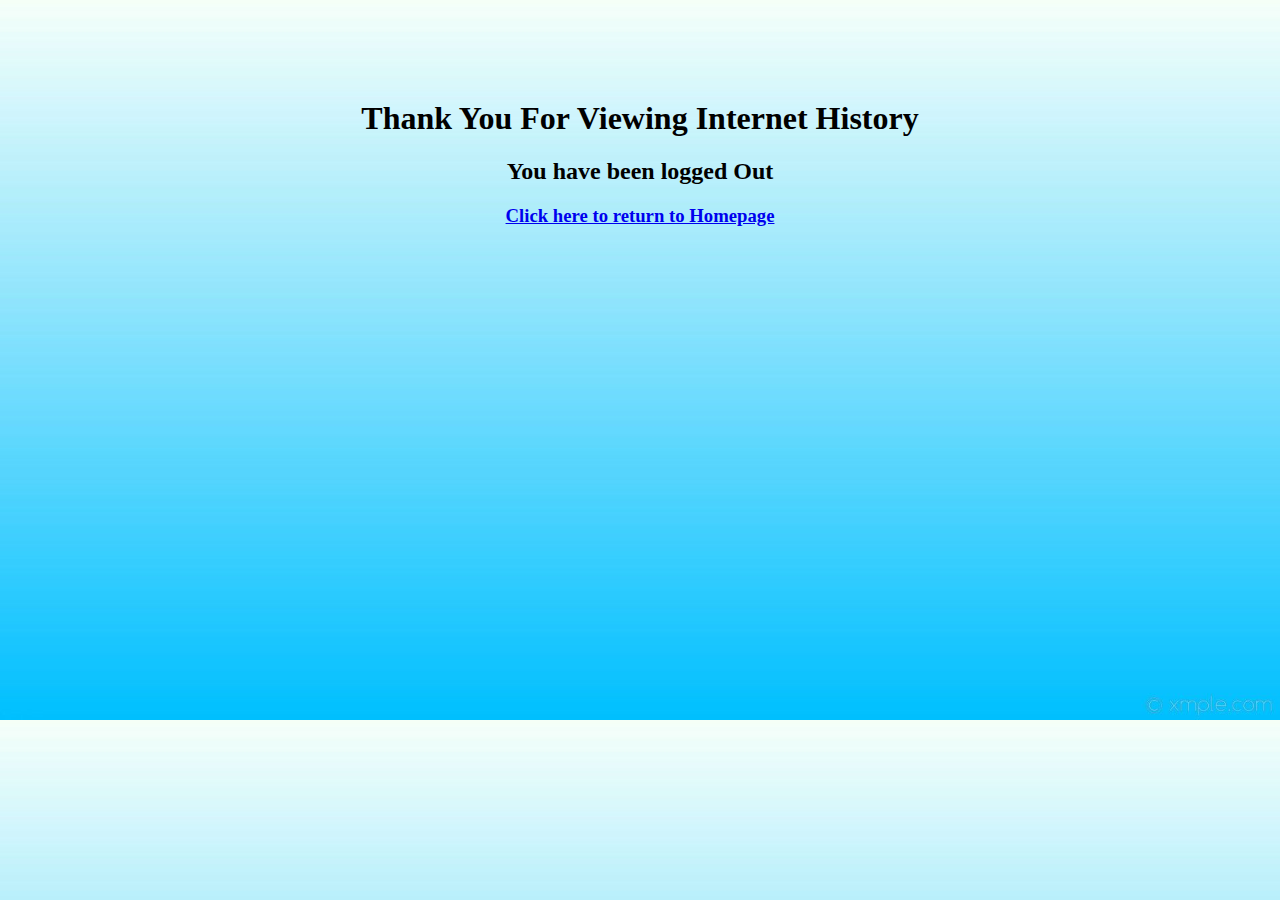
<file: logout.html>
<!DOCTYPE html>
<html lang="en">
<head>
    <meta charset="UTF-8">
    <title>Logged Out!</title>
    <link href="CSS/logout.css" rel="stylesheet">
</head>
<body>
<h1>Thank You For Viewing Internet History</h1>
<h2>You have been logged Out</h2>
<h3><a href="index.html" >Click here to return to Homepage</a></h3>
</body>
</html>
</file>
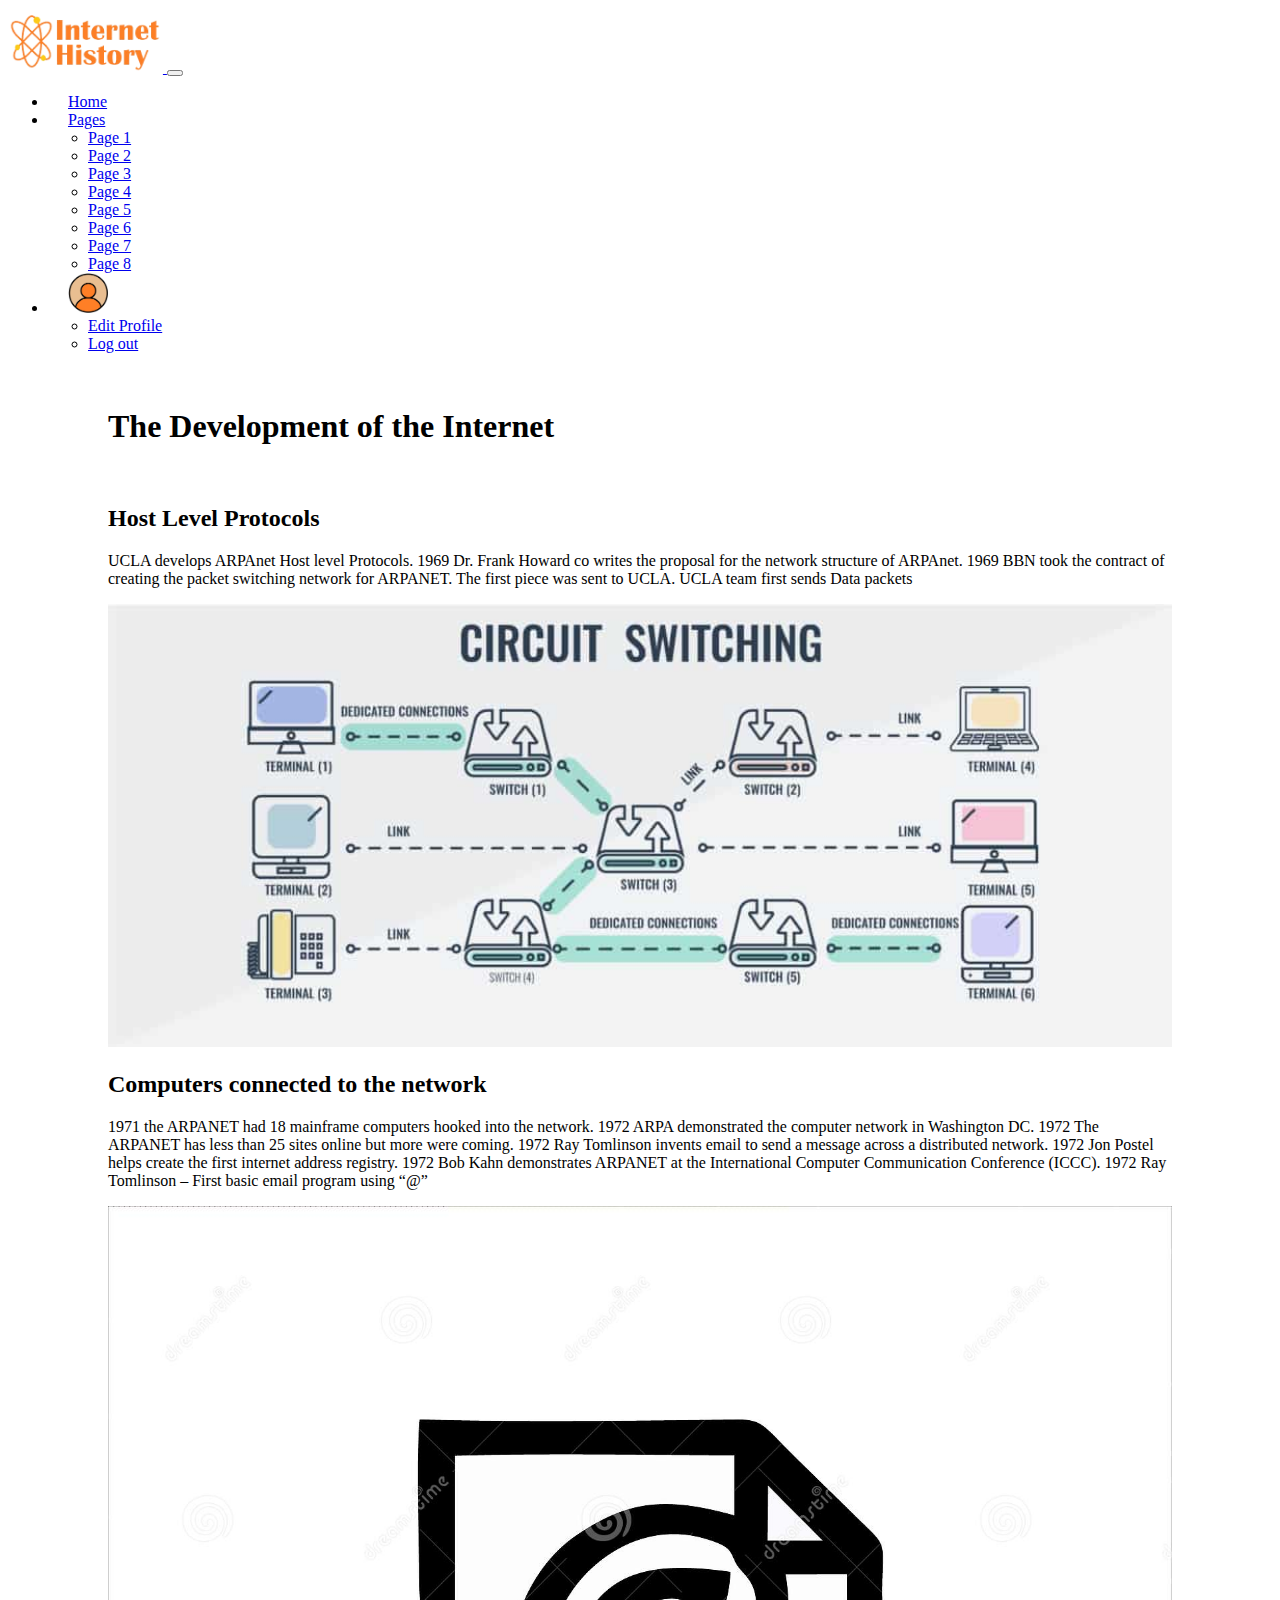
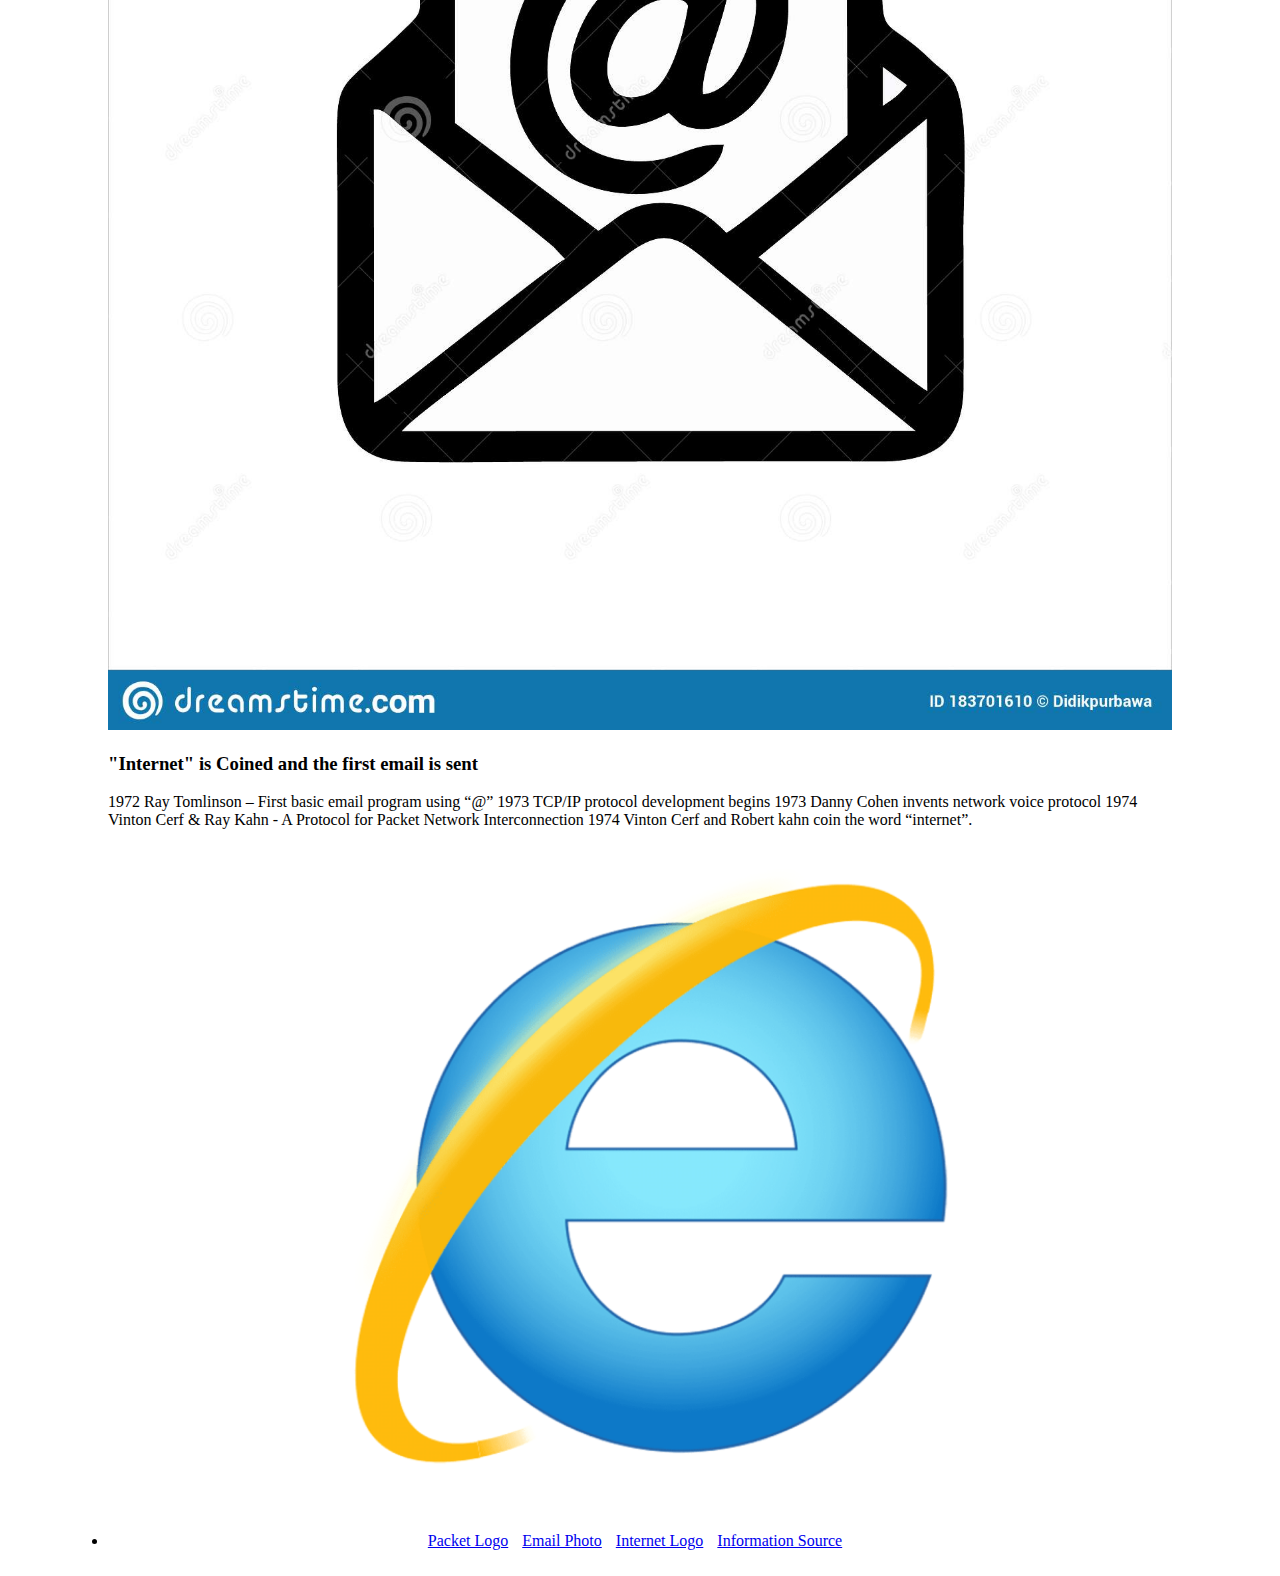
<file: page3.html>
<!DOCTYPE html>
<html lang="en">
<head>
    <meta charset="UTF-8">
    <title>Page 3</title>
    <link href="https://cdn.jsdelivr.net/npm/bootstrap@5.1.3/dist/css/bootstrap.min.css" rel="stylesheet" integrity="sha384-1BmE4kWBq78iYhFldvKuhfTAU6auU8tT94WrHftjDbrCEXSU1oBoqyl2QvZ6jIW3" crossorigin="anonymous">

    <link href="CSS/page3.css" rel="stylesheet">


</head>
<body>
<nav class="navbar navbar-expand-lg navbar-dark bg-dark static-top">
    <div class="container">
        <a class="navbar-brand" href="#">
            <img src="Images/Logo-removebg-preview.png" alt="..." height="65" >
        </a>
        <button class="navbar-toggler" type="button" data-bs-toggle="collapse" data-bs-target="#navbarSupportedContent" aria-controls="navbarSupportedContent" aria-expanded="false" aria-label="Toggle navigation">
            <span class="navbar-toggler-icon"></span>
        </button>
        <div class="collapse navbar-collapse" id="navbarSupportedContent">
            <ul class="navbar-nav ms-auto">
                <li class="nav-item">
                    <a class="nav-link active" aria-current="page" href="index.html" style="padding-left: 20px">Home</a>
                </li>
                <li class="nav-item dropdown">
                    <a class="nav-link dropdown-toggle" href="#" id="navbarDropdown" role="button" data-bs-toggle="dropdown" aria-expanded="false" style="padding-left: 20px">
                        Pages
                    </a>
                    <ul class="dropdown-menu dropdown-menu-end" aria-labelledby="navbarDropdown">
                        <li><a class="dropdown-item" href="page2.html">Page 1</a></li>
                        <li><a class="dropdown-item" href="page3.html">Page 2</a></li>
                        <li><a class="dropdown-item" href="page4.html">Page 3</a></li>
                        <li><a class="dropdown-item" href="page5.html">Page 4</a></li>
                        <li><a class="dropdown-item" href="page6.html">Page 5</a></li>
                        <li><a class="dropdown-item" href="page7.html">Page 6</a></li>
                        <li><a class="dropdown-item" href="page8.html">Page 7</a></li>
                        <li><a class="dropdown-item" href="page9.html">Page 8</a></li>
                    </ul>
                </li>
                <li class="nav-item dropdown">
                    <a class="nav-link dropdown-toggle" href="#" id="navbardown" role="button" data-bs-toggle="dropdown" aria-expanded="false" style="padding-left: 20px">
                        <img src="Images/profileicon.jpg"  width="40" height="40" class="rounded-circle">
                    </a>
                    <ul class="dropdown-menu dropdown-menu-end" aria-labelledby="navbardown">
                        <li><a class="dropdown-item" href="profile.html">Edit Profile</a></li>
                        <li><a class="dropdown-item" href="logout.html">Log out</a></li>

                    </ul>
                </li>
            </ul>
        </div>
    </div>
</nav>
<br>
<H1>The Development of the Internet</H1>
<br>
<div class="row">
    <div class="col-sm-8">
        <h2>Host Level Protocols</h2>
        <p>UCLA develops ARPAnet Host level Protocols.
             1969 Dr. Frank Howard co writes the proposal for the network structure of ARPAnet.
             1969  BBN took the contract of creating the packet switching network for ARPANET. The first piece was sent to UCLA.
             UCLA team first sends Data packets

        </p>
    </div>

    <div class="col-sm-4">
        <img src="Images/packetswitching.jpeg" alt="..">
    </div>
</div>

<div class="row">
    <div class="col-sm-8">
        <h2>Computers connected to the network</h2>
        <p>
            1971 the ARPANET had 18 mainframe computers hooked into the network.
            1972 ARPA demonstrated the computer network in Washington DC.
            1972 The ARPANET has less than 25 sites online but more were coming.
            1972 Ray Tomlinson invents email to send a message across a distributed network.
            1972 Jon Postel helps create the first internet address registry.
            1972 Bob Kahn demonstrates ARPANET at the International Computer Communication Conference (ICCC).
            1972 Ray Tomlinson – First basic email program using “@”

        </p>

    </div>

    <div class="col-sm-4">
        <img src="Images/emaillogo.jpeg" alt="email logo">
<!--        <span style="font-weight: bold">J.C.R. Licklider</span>-->
    </div>
</div>

<div class="row">
    <div class="col-sm-8">
        <h3>"Internet" is Coined and the first email is sent</h3>
        <p>
            1972 Ray Tomlinson – First basic email program using “@”
            1973 TCP/IP protocol development begins
            1973 Danny Cohen invents network voice protocol
            1974 Vinton Cerf & Ray Kahn - A Protocol for Packet Network Interconnection
            1974 Vinton Cerf and Robert kahn coin the word “internet”.

        </P>
    </div>

    <div class="col-sm-4">
        <img src="Images/Internet%20logo.png" alt="Internet Logo">
    </div>
</div>
<br>
<div class="row">
    <div class="col-sm-12">
        <li>
            <a href="https://www.comparitech.com/net-admin/circuit-switching-vs-packet-switching/">Packet Logo</a>
            <a href="https://www.dreamstime.com/email-icon-isolated-white-background-email-icon-trendy-design-style-email-icon-isolated-white-background-email-icon-image183701610">Email Photo</a>
            <a href="https://1000logos.net/internet-explorer-logo/">Internet Logo</a>
            <a href="https://www.internethalloffame.org/internet-history/timeline">Information Source</a>
        </li>
    </div>
</div>
<br>
<script src="https://cdn.jsdelivr.net/npm/bootstrap@5.1.3/dist/js/bootstrap.bundle.min.js" integrity="sha384-ka7Sk0Gln4gmtz2MlQnikT1wXgYsOg+OMhuP+IlRH9sENBO0LRn5q+8nbTov4+1p" crossorigin="anonymous"></script>

</body>
</html>
</file>
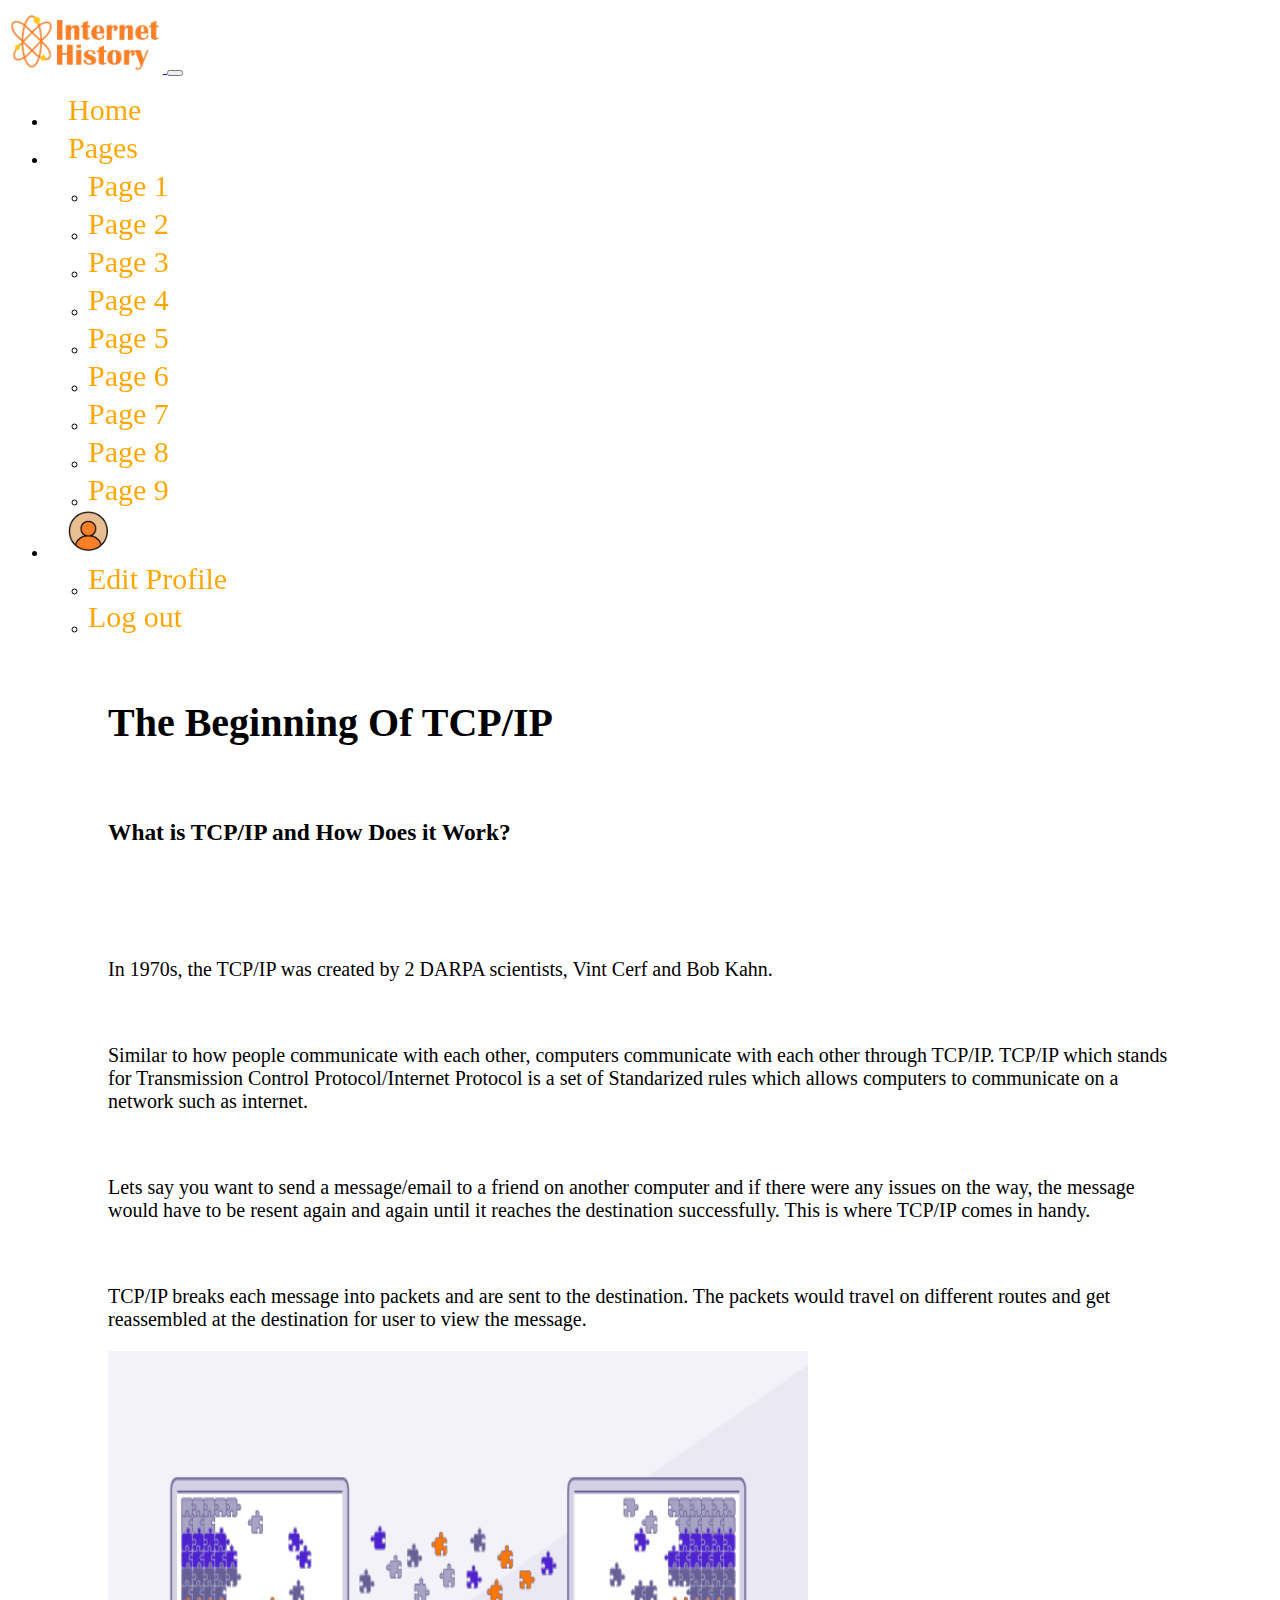
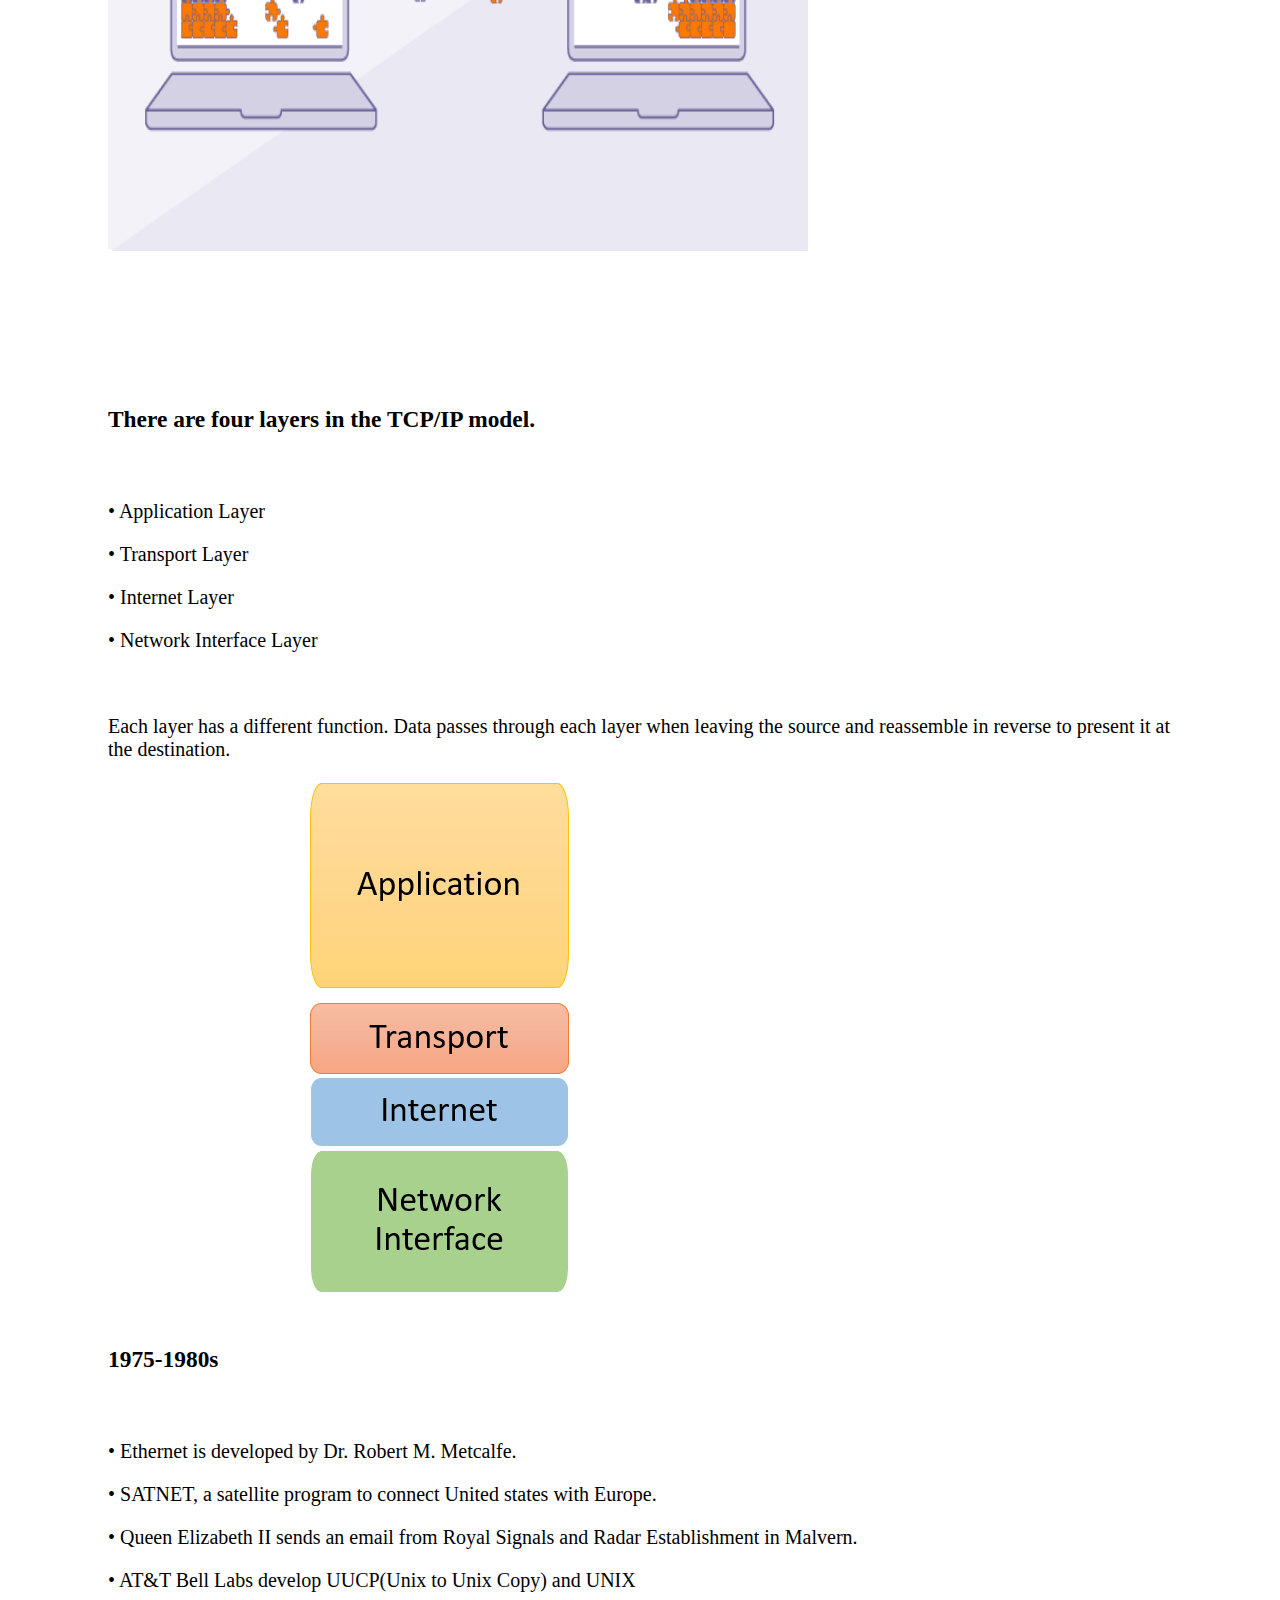
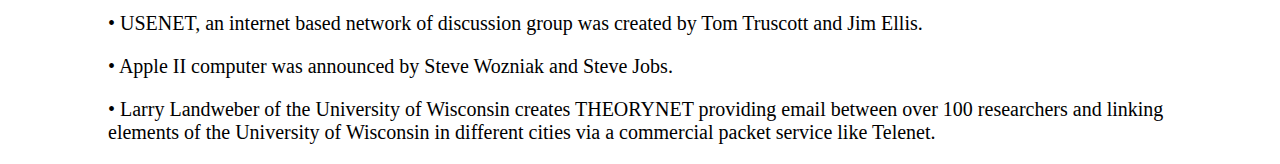
<file: page4.html>
<!doctype html>
<html lang="en" xmlns="http://www.w3.org/1999/html">
<head>
    <!-- Required meta tags -->
    <meta charset="utf-8">
    <title>Page 4</title>
    <link href="CSS/page4.css" rel="stylesheet">
    <meta content="width=device-width, initial-scale=1" name="viewport">
    <!-- Bootstrap CSS -->
    <link crossorigin="anonymous" href="https://cdn.jsdelivr.net/npm/bootstrap@5.1.3/dist/css/bootstrap.min.css"
          integrity="sha384-1BmE4kWBq78iYhFldvKuhfTAU6auU8tT94WrHftjDbrCEXSU1oBoqyl2QvZ6jIW3" rel="stylesheet">

    <style>
        .nav-item a {
            position: relative;
            display: inline-block;
            font-size: 30px;
            font-weight: 500;
            color: royalblue;
            overflow: hidden;
            background: linear-gradient(to right, orangered 50%, orange 50%);
            background-clip: text;
            -webkit-background-clip: text;
            -webkit-text-fill-color: transparent;
            background-size: 200% 100%;
            background-position: 100%;
            transition: background-position 275ms ease;
        }

        a:hover {
            background-position: 0 100%;
        }

        .gridcontainer {

            display: grid;
            display: inline-block;
            /*grid-template-columns: 66% 33% ;*/
            grid-auto-rows: 100px;
            /*text-align: center;*/
            padding-left: 100px;
            padding-right: 100px;
            font-family: Verdana;
            font-size: 20px;
            color: black;
            position: absolute;

        }
        .col-sm-8 {
            /*background-color: #B1D5E8;*/

        }
        .col-sm-4 {
            max-width: 100%;

        }
        .col-sm-7{
            margin-top: 100px;
        }
    </style>
</head>
<body>

<nav class="navbar navbar-expand-lg navbar-dark bg-dark static-top">
    <div class="container">
        <a class="navbar-brand" href="#">
            <img alt="..." height="65" src="Images/Logo-removebg-preview.png">
        </a>
        <button aria-controls="navbarSupportedContent" aria-expanded="false" aria-label="Toggle navigation"
                class="navbar-toggler" data-bs-target="#navbarSupportedContent" data-bs-toggle="collapse" type="button">
            <span class="navbar-toggler-icon"></span>
        </button>
        <div class="collapse navbar-collapse" id="navbarSupportedContent">
            <ul class="navbar-nav ms-auto">
                <li class="nav-item">
                    <a aria-current="page" class="nav-link active" href="#" style="padding-left: 20px">Home</a>
                </li>
                <!--                <li class="nav-item">-->
                <!--                    <a class="nav-link" href="#">Link</a>-->
                <!--                </li>-->
                <li class="nav-item dropdown">
                    <a aria-expanded="false" class="nav-link dropdown-toggle" data-bs-toggle="dropdown" href="#"
                       id="navbarDropdown" role="button" style="padding-left: 20px">
                        Pages
                    </a>
                    <ul aria-labelledby="navbarDropdown" class="dropdown-menu dropdown-menu-end">
                        <li><a class="dropdown-item" href="#">Page 1</a></li>
                        <li><a class="dropdown-item" href="#">Page 2</a></li>
                        <li><a class="dropdown-item" href="#">Page 3</a></li>
                        <li><a class="dropdown-item" href="#">Page 4</a></li>
                        <li><a class="dropdown-item" href="#">Page 5</a></li>
                        <li><a class="dropdown-item" href="#">Page 6</a></li>
                        <li><a class="dropdown-item" href="#">Page 7</a></li>
                        <li><a class="dropdown-item" href="#">Page 8</a></li>
                        <li><a class="dropdown-item" href="#">Page 9</a></li>
                        <!--                        <li><a class="dropdown-item" href="#">Another action</a></li>-->
                        <!--                        <li>-->
                        <!--                            <hr class="dropdown-divider">-->
                        <!--                        </li>-->
                        <!--                        <li><a class="dropdown-item" href="#">Something else here</a></li>-->
                    </ul>
                </li>
                <li class="nav-item dropdown">
                    <a aria-expanded="false" class="nav-link dropdown-toggle" data-bs-toggle="dropdown" href="#"
                       id="navbarDropdown" role="button" style="padding-left: 20px">
                        <img class="rounded-circle" height="40" src="Images/profileicon.jpg" width="40">
                    </a>
                    <ul aria-labelledby="navbarDropdown" class="dropdown-menu dropdown-menu-end">
                        <li><a class="dropdown-item" href="profile.html">Edit Profile</a></li>
                        <li><a class="dropdown-item" href="logout.html">Log out</a></li>

                        <!--                        <li><a class="dropdown-item" href="#">Another action</a></li>-->
                        <!--                        <li>-->
                        <!--                            <hr class="dropdown-divider">-->
                        <!--                        </li>-->
                        <!--                        <li><a class="dropdown-item" href="#">Something else here</a></li>-->


                    </ul>
                </li>
            </ul>
        </div>
    </div>
</nav>
<br>

<div class="wrapper">
    <div class="gridcontainer">
        <h1 style="font-weight: bold">The Beginning Of TCP/IP</h1><br>
        <div class="row">
            <h3>What is TCP/IP and How Does it Work?</h3><br><br><br>
            <div class="col-sm-7"style="margin-top: 0px;">
                <p>
                    In 1970s, the TCP/IP was created by 2 DARPA scientists, Vint Cerf and Bob Kahn.
                </p><br>
                <p>
                Similar to how people communicate with each other, computers communicate with each other through TCP/IP. TCP/IP which stands for Transmission Control Protocol/Internet Protocol is a set of Standarized rules which allows computers to communicate on a network such as internet.
                </p><br>
                <p>
                Lets say you want to send a message/email to a friend on another computer and if there were any issues on the way, the message would have to be resent again and again until it reaches the destination successfully.
                This is where TCP/IP comes in handy.
                </p><br>
                <p>
                    TCP/IP breaks each message into packets and are sent to the destination. The packets would travel on different routes and
                    get reassembled at the destination for user to view the message.
                </p>

            </div>
            <div class="col-sm-5">
                <img src="Images/What_is_TCP-IP.png" style="width: 700px; height: 500px;margin-bottom: 50px;">
            </div>
            <div class="col-sm-7">

                   <h3> There are four layers in the TCP/IP model.</h3><br>

                <p>• Application Layer</p>
                <p>• Transport Layer</p>
                <p>• Internet Layer</p>
                <p>• Network Interface Layer</p><br>
                <p>
                    Each layer has a different function. Data passes through each layer when leaving the source and reassemble in reverse to present it at the destination.
                </p>


            </div>
            <div class="col-sm-5">
                <img src="Images/TCPIPModel.png"style="padding-left: 200px"> <br><br>
            </div>
            <div class="col-sm-8">
                <h3> 1975-1980s</h3><br>
                <p>• Ethernet is developed by Dr. Robert M. Metcalfe.</p>
                <p>• SATNET, a satellite program to connect United states with Europe. </p>
                <p>• Queen Elizabeth II sends an email from Royal Signals and Radar Establishment in Malvern.</p>
                <p>• AT&T Bell Labs develop UUCP(Unix to Unix Copy) and UNIX</p>
                <p>• USENET, an internet based network of discussion group was created by Tom Truscott and Jim Ellis.</p>
                <p>• Apple II computer was announced by Steve Wozniak and Steve Jobs. </p>
                <p>• Larry Landweber of the University of Wisconsin creates THEORYNET providing email between over 100 researchers and linking elements of the University of Wisconsin in different cities via a commercial packet service like Telenet.</p>
            </div>
<!--            <div class="col-sm-4" style="float: right">-->
<!--&lt;!&ndash;                <img src="Images/Logo-removebg-preview.png" style="width: 100%">&ndash;&gt;-->
<!--            </div>-->
<!--            <div class="col-sm-8">-->


<!--            </div>-->
<!--            <div class="col-sm-4" style="float: right">-->
<!--&lt;!&ndash;                <img src="Images/Logo-removebg-preview.png" style="width: 100%">&ndash;&gt;-->
<!--            </div>-->
<!--            <div class="col-sm-8">-->
<!--                <p>-->
<!--                    - 1984: The first email arrives in Germany from the US.-->
<!--                </p>-->

<!--            </div>-->
<!--            <div class="col-sm-4" style="float: right">-->
<!--&lt;!&ndash;                <img src="Images/Logo-removebg-preview.png" style="width: 100%">&ndash;&gt;-->
<!--            </div>-->
        </div>
    </div>
</div>


<!-- Optional JavaScript; choose one of the two! -->

<!-- Option 1: Bootstrap Bundle with Popper -->
<script crossorigin="anonymous" integrity="sha384-ka7Sk0Gln4gmtz2MlQnikT1wXgYsOg+OMhuP+IlRH9sENBO0LRn5q+8nbTov4+1p"
        src="https://cdn.jsdelivr.net/npm/bootstrap@5.1.3/dist/js/bootstrap.bundle.min.js"></script>

<!-- Option 2: Separate Popper and Bootstrap JS -->
<!--
<script src="https://cdn.jsdelivr.net/npm/@popperjs/core@2.10.2/dist/umd/popper.min.js" integrity="sha384-7+zCNj/IqJ95wo16oMtfsKbZ9ccEh31eOz1HGyDuCQ6wgnyJNSYdrPa03rtR1zdB" crossorigin="anonymous"></script>
<script src="https://cdn.jsdelivr.net/npm/bootstrap@5.1.3/dist/js/bootstrap.min.js" integrity="sha384-QJHtvGhmr9XOIpI6YVutG+2QOK9T+ZnN4kzFN1RtK3zEFEIsxhlmWl5/YESvpZ13" crossorigin="anonymous"></script>
-->
</body>
</html>
</file>
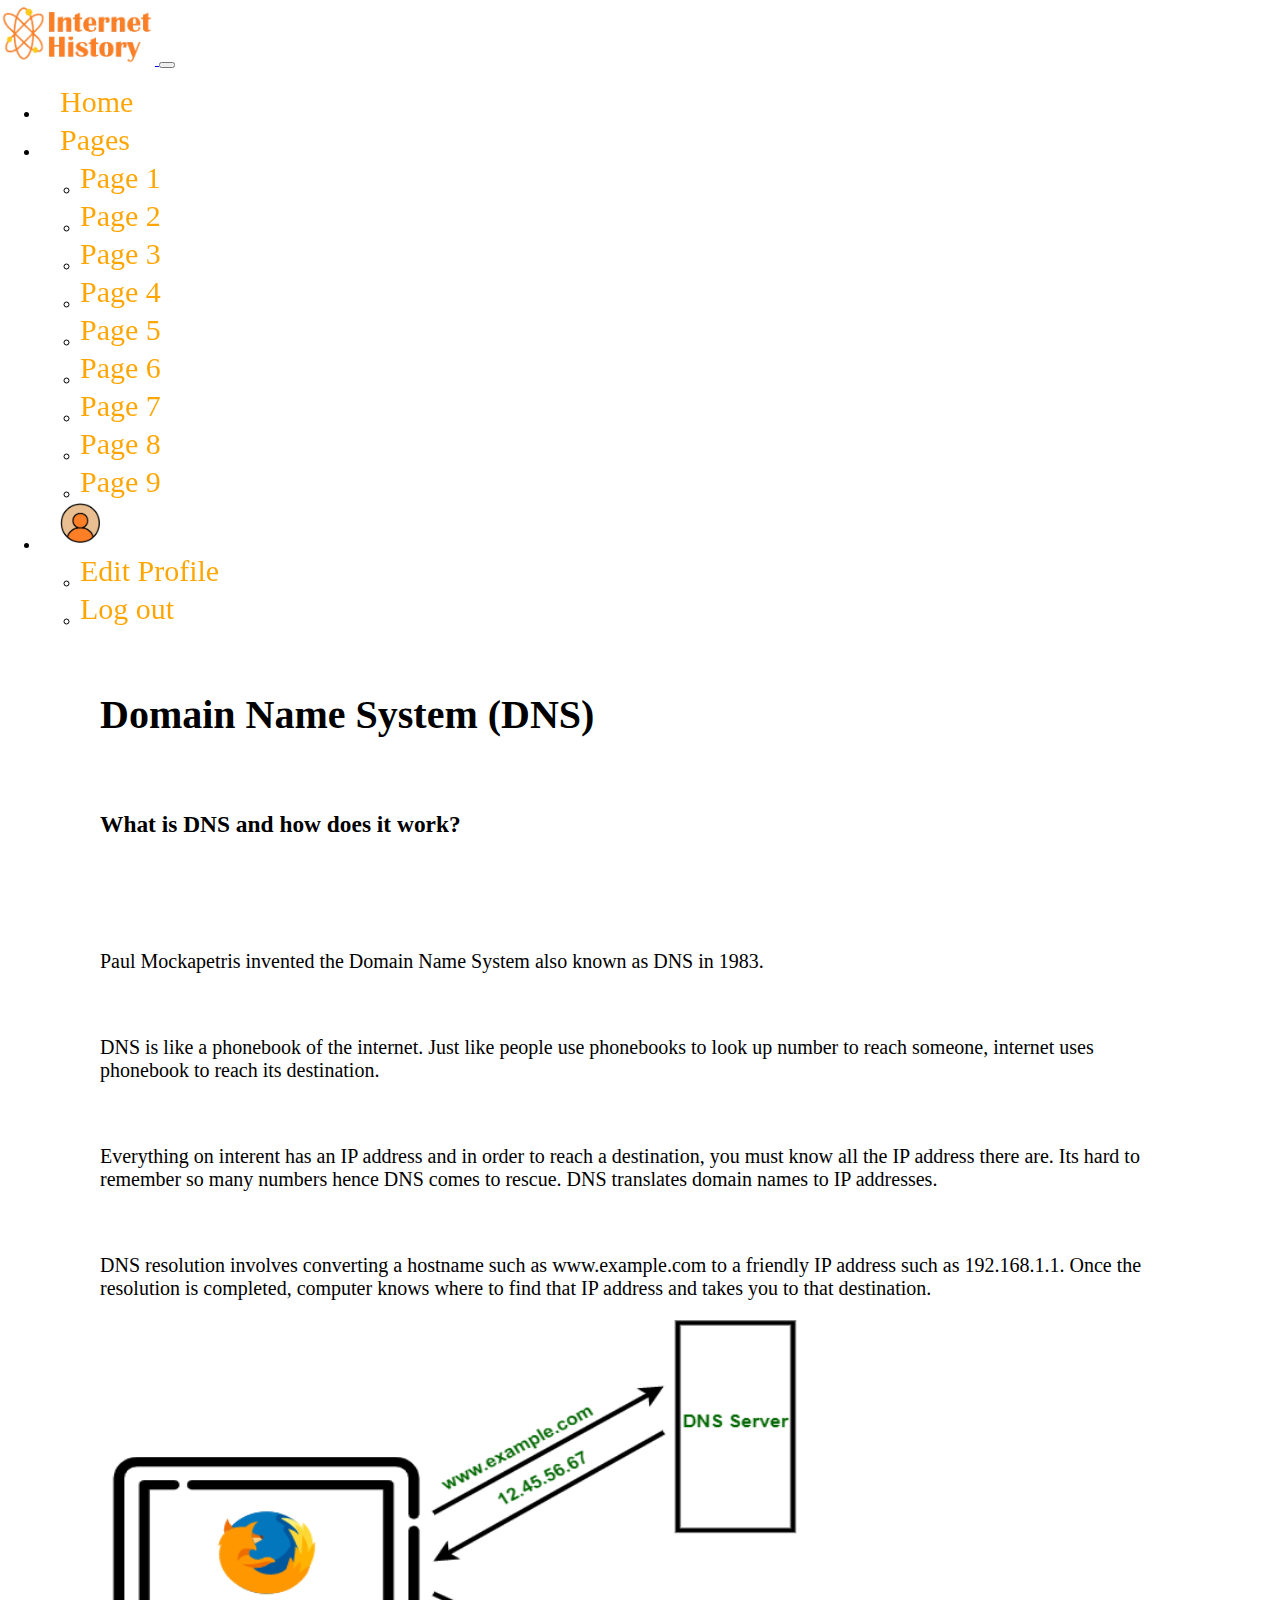
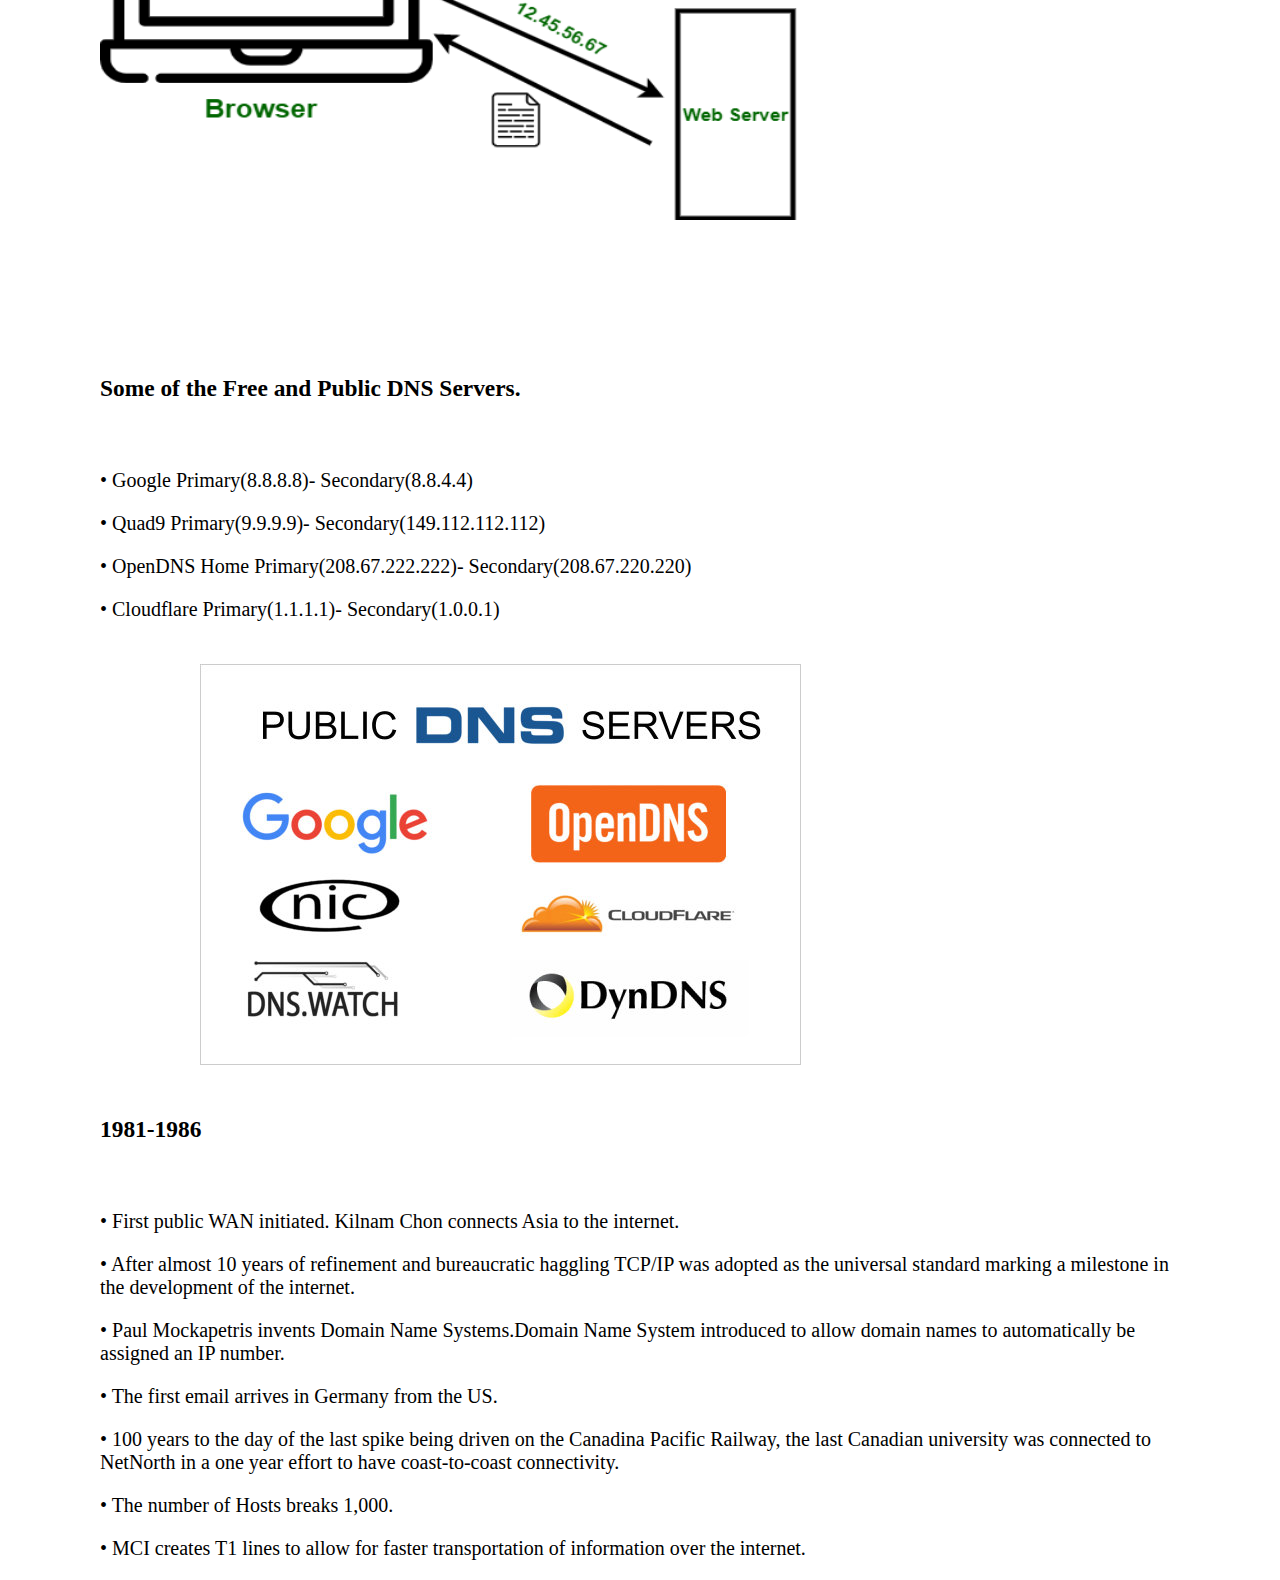
<file: page5.html>
<!doctype html>
<html lang="en">
<head>
    <!-- Required meta tags -->
    <meta charset="utf-8">
    <title>Page 5</title>
    <link href="CSS/page5.css" rel="stylesheet">
    <meta name="viewport" content="width=device-width, initial-scale=1">

    <!-- Bootstrap CSS -->
    <link href="https://cdn.jsdelivr.net/npm/bootstrap@5.1.3/dist/css/bootstrap.min.css" rel="stylesheet" integrity="sha384-1BmE4kWBq78iYhFldvKuhfTAU6auU8tT94WrHftjDbrCEXSU1oBoqyl2QvZ6jIW3" crossorigin="anonymous">

    <style>
        .nav-item a {
            position: relative;
            display: inline-block;
            font-size: 30px;
            font-weight: 500;
            color: royalblue;
            overflow: hidden;
            background: linear-gradient(to right, orangered 50%, orange 50%);
            background-clip: text;
            -webkit-background-clip: text;
            -webkit-text-fill-color: transparent;
            background-size: 200% 100%;
            background-position: 100%;
            transition: background-position 275ms ease;
        }

        a:hover {
            background-position: 0 100%;
        }

        .gridcontainer {

            display: grid;
            display: inline-block;
            /*grid-template-columns: 66% 33% ;*/
            grid-auto-rows: 100px;
            /*text-align: center;*/
            padding-left: 100px;
            padding-right: 100px;
            font-family: Verdana;
            font-size: 20px;
            color: black;
            position: absolute;

        }
        .col-sm-8 {
            /*background-color: #B1D5E8;*/

        }
        .col-sm-4 {
            max-width: 100%;

        }
        .col-sm-7{
            margin-top: 100px;
        }
    </style>
</head>
<body>

<nav class="navbar navbar-expand-lg navbar-dark bg-dark static-top">
    <div class="container">
        <a class="navbar-brand" href="#">
            <img src="Images/Logo-removebg-preview.png" alt="..." height="65" >
        </a>
        <button class="navbar-toggler" type="button" data-bs-toggle="collapse" data-bs-target="#navbarSupportedContent" aria-controls="navbarSupportedContent" aria-expanded="false" aria-label="Toggle navigation">
            <span class="navbar-toggler-icon"></span>
        </button>
        <div class="collapse navbar-collapse" id="navbarSupportedContent">
            <ul class="navbar-nav ms-auto">
                <li class="nav-item">
                    <a class="nav-link active" aria-current="page" href="#" style="padding-left: 20px">Home</a>
                </li>
                <!--                <li class="nav-item">-->
                <!--                    <a class="nav-link" href="#">Link</a>-->
                <!--                </li>-->
                <li class="nav-item dropdown">
                    <a class="nav-link dropdown-toggle" href="#" id="navbarDropdown" role="button" data-bs-toggle="dropdown" aria-expanded="false" style="padding-left: 20px">
                        Pages
                    </a>
                    <ul class="dropdown-menu dropdown-menu-end" aria-labelledby="navbarDropdown">
                        <li><a class="dropdown-item" href="#">Page 1</a></li>
                        <li><a class="dropdown-item" href="#">Page 2</a></li>
                        <li><a class="dropdown-item" href="#">Page 3</a></li>
                        <li><a class="dropdown-item" href="#">Page 4</a></li>
                        <li><a class="dropdown-item" href="#">Page 5</a></li>
                        <li><a class="dropdown-item" href="#">Page 6</a></li>
                        <li><a class="dropdown-item" href="#">Page 7</a></li>
                        <li><a class="dropdown-item" href="#">Page 8</a></li>
                        <li><a class="dropdown-item" href="#">Page 9</a></li>
                        <!--                        <li><a class="dropdown-item" href="#">Another action</a></li>-->
                        <!--                        <li>-->
                        <!--                            <hr class="dropdown-divider">-->
                        <!--                        </li>-->
                        <!--                        <li><a class="dropdown-item" href="#">Something else here</a></li>-->


                    </ul>
                </li>
                <li class="nav-item dropdown">
                    <a class="nav-link dropdown-toggle" href="#" id="navbarDropdown" role="button" data-bs-toggle="dropdown" aria-expanded="false" style="padding-left: 20px">
                        <img src="Images/profileicon.jpg" width="40" height="40" class="rounded-circle">
                    </a>
                    <ul class="dropdown-menu dropdown-menu-end" aria-labelledby="navbarDropdown">
                        <li><a class="dropdown-item" href="profile.html">Edit Profile</a></li>
                        <li><a class="dropdown-item" href="logout.html">Log out</a></li>

                        <!--                        <li><a class="dropdown-item" href="#">Another action</a></li>-->
                        <!--                        <li>-->
                        <!--                            <hr class="dropdown-divider">-->
                        <!--                        </li>-->
                        <!--                        <li><a class="dropdown-item" href="#">Something else here</a></li>-->


                    </ul>
                </li>
            </ul>
        </div>
    </div>
</nav>
<br>
<div class="wrapper">
    <div class="gridcontainer">
        <h1 style="font-weight: bold">Domain Name System (DNS)</h1><br>
        <div class="row">
            <h3>What is DNS and how does it work?</h3><br><br><br>
            <div class="col-sm-7"style="margin-top: 0px;">
                <p>
                    Paul Mockapetris invented the Domain Name System also known as DNS in 1983.
                </p><br>
                <p>
                    DNS is like a phonebook of the internet. Just like people use phonebooks to look up number to reach someone, internet uses phonebook to reach its destination.
                </p><br>
                <p>
                    Everything on interent has an IP address and in order to reach a destination, you must know all the IP address there are. Its hard to remember so many numbers hence DNS comes to rescue. DNS translates domain names to IP addresses.
                </p><br>
                <p>
                    DNS resolution involves converting a hostname such as www.example.com to a friendly IP address such as 192.168.1.1. Once the resolution is completed, computer knows where to find that IP address and takes you to that destination.
                </p>

            </div>
            <div class="col-sm-5">
                <img src="Images/DNS.png" style="width: 700px; height: 500px;margin-bottom: 50px;">
            </div>
            <div class="col-sm-7">

                <h3> Some of the Free and Public DNS Servers.</h3><br>

                <p>• Google       Primary(8.8.8.8)- Secondary(8.8.4.4)</p>
                <p>• Quad9        Primary(9.9.9.9)- Secondary(149.112.112.112)</p>
                <p>• OpenDNS Home Primary(208.67.222.222)- Secondary(208.67.220.220)</p>
                <p>• Cloudflare   Primary(1.1.1.1)- Secondary(1.0.0.1)</p><br>

            </div>
            <div class="col-sm-5">
                <img src="Images/public-dns-servers.jpg"style="padding-left: 100px"> <br><br>
            </div>
            <div class="col-sm-8">
                <h3> 1981-1986</h3><br>
                <p>• First public WAN initiated. Kilnam Chon connects Asia to the internet.</p>
                <p>• After almost 10 years of refinement and bureaucratic haggling TCP/IP was adopted as the universal standard marking a milestone in the development of the internet. </p>
                <p>• Paul Mockapetris invents Domain Name Systems.Domain Name System introduced to allow domain names to automatically be assigned an IP number.</p>
                <p>• The first email arrives in Germany from the US.</p>
                <p>• 100 years to the day of the last spike being driven on the Canadina Pacific Railway, the last Canadian university was connected to NetNorth in a one year effort to have coast-to-coast connectivity.</p>
                <p>• The number of Hosts breaks 1,000. </p>
                <p>• MCI creates T1 lines to allow for faster transportation of information over the internet.</p>
            </div>
<!--            <div class="col-sm-4" style="float: right">-->
<!--                &lt;!&ndash;                <img src="Images/Logo-removebg-preview.png" style="width: 100%">&ndash;&gt;-->
<!--            </div>-->
<!--            <div class="col-sm-8">-->


<!--            </div>-->
<!--            <div class="col-sm-4" style="float: right">-->
<!--                &lt;!&ndash;                <img src="Images/Logo-removebg-preview.png" style="width: 100%">&ndash;&gt;-->
<!--            </div>-->
<!--            <div class="col-sm-8">-->
<!--                <p>-->
<!--                    - 1984: The first email arrives in Germany from the US.-->
<!--                </p>-->

<!--            </div>-->
<!--            <div class="col-sm-4" style="float: right">-->
<!--                &lt;!&ndash;                <img src="Images/Logo-removebg-preview.png" style="width: 100%">&ndash;&gt;-->
<!--            </div>-->
        </div>
    </div>
</div>


<!-- Optional JavaScript; choose one of the two! -->

<!-- Option 1: Bootstrap Bundle with Popper -->
<script src="https://cdn.jsdelivr.net/npm/bootstrap@5.1.3/dist/js/bootstrap.bundle.min.js" integrity="sha384-ka7Sk0Gln4gmtz2MlQnikT1wXgYsOg+OMhuP+IlRH9sENBO0LRn5q+8nbTov4+1p" crossorigin="anonymous"></script>

<!-- Option 2: Separate Popper and Bootstrap JS -->
<!--
<script src="https://cdn.jsdelivr.net/npm/@popperjs/core@2.10.2/dist/umd/popper.min.js" integrity="sha384-7+zCNj/IqJ95wo16oMtfsKbZ9ccEh31eOz1HGyDuCQ6wgnyJNSYdrPa03rtR1zdB" crossorigin="anonymous"></script>
<script src="https://cdn.jsdelivr.net/npm/bootstrap@5.1.3/dist/js/bootstrap.min.js" integrity="sha384-QJHtvGhmr9XOIpI6YVutG+2QOK9T+ZnN4kzFN1RtK3zEFEIsxhlmWl5/YESvpZ13" crossorigin="anonymous"></script>
-->
</body>
</html>
</file>
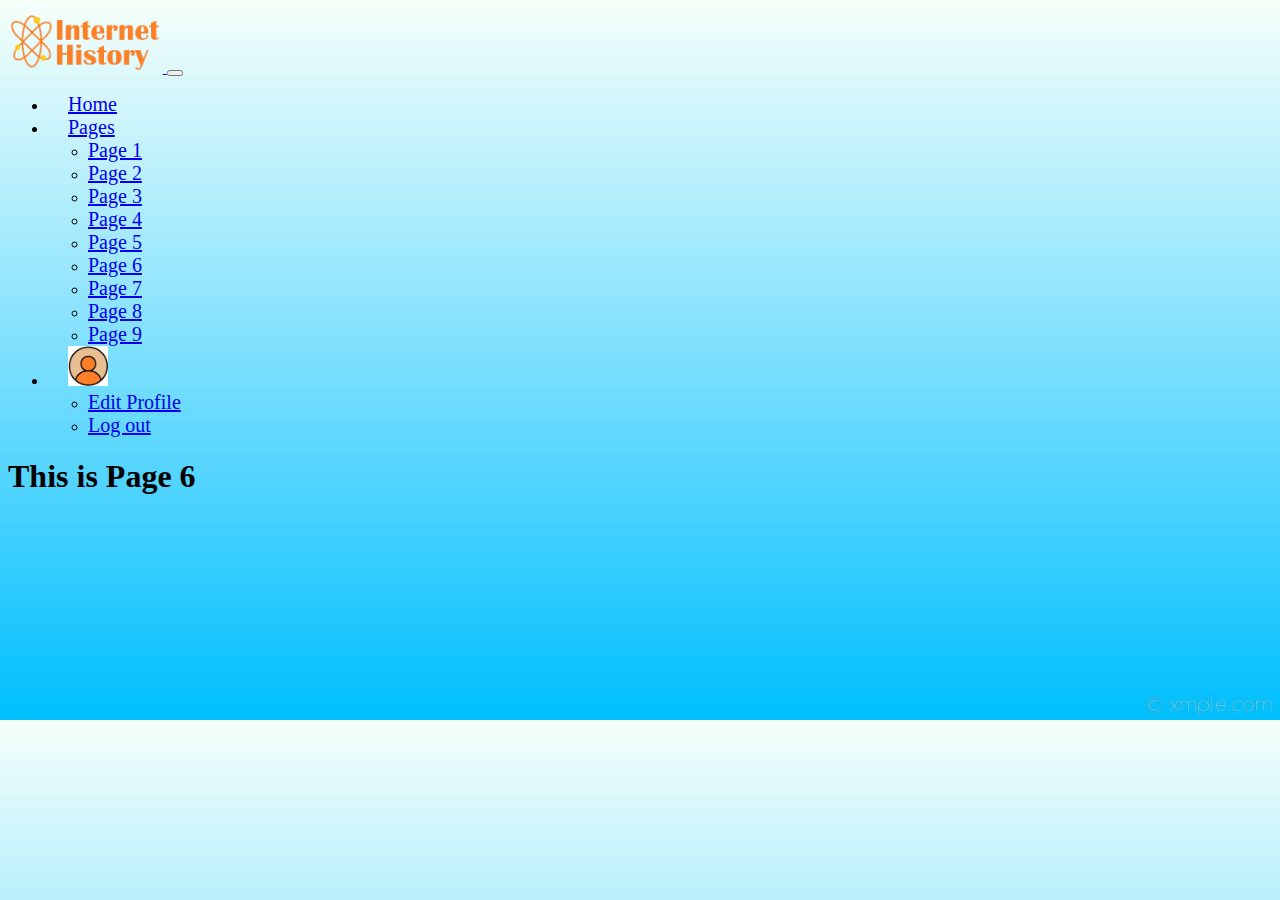
<file: page6.html>
<!doctype html>
<html lang="en">
<head>
    <!-- Required meta tags -->
    <meta charset="utf-8">
    <title>Page 6</title>
    <link href="CSS/page6.css" rel="stylesheet">
    <meta name="viewport" content="width=device-width, initial-scale=1">

    <!-- Bootstrap CSS -->
    <link href="https://cdn.jsdelivr.net/npm/bootstrap@5.1.3/dist/css/bootstrap.min.css" rel="stylesheet" integrity="sha384-1BmE4kWBq78iYhFldvKuhfTAU6auU8tT94WrHftjDbrCEXSU1oBoqyl2QvZ6jIW3" crossorigin="anonymous">

    <title>Hello, world!</title>
</head>
<body>

<nav class="navbar navbar-expand-lg navbar-dark bg-dark static-top">
    <div class="container">
        <a class="navbar-brand" href="#">
            <img src="Images/Logo-removebg-preview.png" alt="..." height="65" >
        </a>
        <button class="navbar-toggler" type="button" data-bs-toggle="collapse" data-bs-target="#navbarSupportedContent" aria-controls="navbarSupportedContent" aria-expanded="false" aria-label="Toggle navigation">
            <span class="navbar-toggler-icon"></span>
        </button>
        <div class="collapse navbar-collapse" id="navbarSupportedContent">
            <ul class="navbar-nav ms-auto">
                <li class="nav-item">
                    <a class="nav-link active" aria-current="page" href="#" style="padding-left: 20px">Home</a>
                </li>
                <!--                <li class="nav-item">-->
                <!--                    <a class="nav-link" href="#">Link</a>-->
                <!--                </li>-->
                <li class="nav-item dropdown">
                    <a class="nav-link dropdown-toggle" href="#" id="navbarDropdown" role="button" data-bs-toggle="dropdown" aria-expanded="false" style="padding-left: 20px">
                        Pages
                    </a>
                    <ul class="dropdown-menu dropdown-menu-end" aria-labelledby="navbarDropdown">
                        <li><a class="dropdown-item" href="#">Page 1</a></li>
                        <li><a class="dropdown-item" href="#">Page 2</a></li>
                        <li><a class="dropdown-item" href="#">Page 3</a></li>
                        <li><a class="dropdown-item" href="#">Page 4</a></li>
                        <li><a class="dropdown-item" href="#">Page 5</a></li>
                        <li><a class="dropdown-item" href="#">Page 6</a></li>
                        <li><a class="dropdown-item" href="#">Page 7</a></li>
                        <li><a class="dropdown-item" href="#">Page 8</a></li>
                        <li><a class="dropdown-item" href="#">Page 9</a></li>
                        <!--                        <li><a class="dropdown-item" href="#">Another action</a></li>-->
                        <!--                        <li>-->
                        <!--                            <hr class="dropdown-divider">-->
                        <!--                        </li>-->
                        <!--                        <li><a class="dropdown-item" href="#">Something else here</a></li>-->


                    </ul>
                </li>
                <li class="nav-item dropdown">
                    <a class="nav-link dropdown-toggle" href="#" id="navbarDropdown" role="button" data-bs-toggle="dropdown" aria-expanded="false" style="padding-left: 20px">
                        <img src="Images/profileicon.jpg" width="40" height="40" class="rounded-circle">
                    </a>
                    <ul class="dropdown-menu dropdown-menu-end" aria-labelledby="navbarDropdown">
                        <li><a class="dropdown-item" href="profile.html">Edit Profile</a></li>
                        <li><a class="dropdown-item" href="logout.html">Log out</a></li>

                        <!--                        <li><a class="dropdown-item" href="#">Another action</a></li>-->
                        <!--                        <li>-->
                        <!--                            <hr class="dropdown-divider">-->
                        <!--                        </li>-->
                        <!--                        <li><a class="dropdown-item" href="#">Something else here</a></li>-->


                    </ul>
                </li>
            </ul>
        </div>
    </div>
</nav>

<h1>This is Page 6</h1>

<!-- Optional JavaScript; choose one of the two! -->

<!-- Option 1: Bootstrap Bundle with Popper -->
<script src="https://cdn.jsdelivr.net/npm/bootstrap@5.1.3/dist/js/bootstrap.bundle.min.js" integrity="sha384-ka7Sk0Gln4gmtz2MlQnikT1wXgYsOg+OMhuP+IlRH9sENBO0LRn5q+8nbTov4+1p" crossorigin="anonymous"></script>

<!-- Option 2: Separate Popper and Bootstrap JS -->
<!--
<script src="https://cdn.jsdelivr.net/npm/@popperjs/core@2.10.2/dist/umd/popper.min.js" integrity="sha384-7+zCNj/IqJ95wo16oMtfsKbZ9ccEh31eOz1HGyDuCQ6wgnyJNSYdrPa03rtR1zdB" crossorigin="anonymous"></script>
<script src="https://cdn.jsdelivr.net/npm/bootstrap@5.1.3/dist/js/bootstrap.min.js" integrity="sha384-QJHtvGhmr9XOIpI6YVutG+2QOK9T+ZnN4kzFN1RtK3zEFEIsxhlmWl5/YESvpZ13" crossorigin="anonymous"></script>
-->
</body>
</html>
</file>
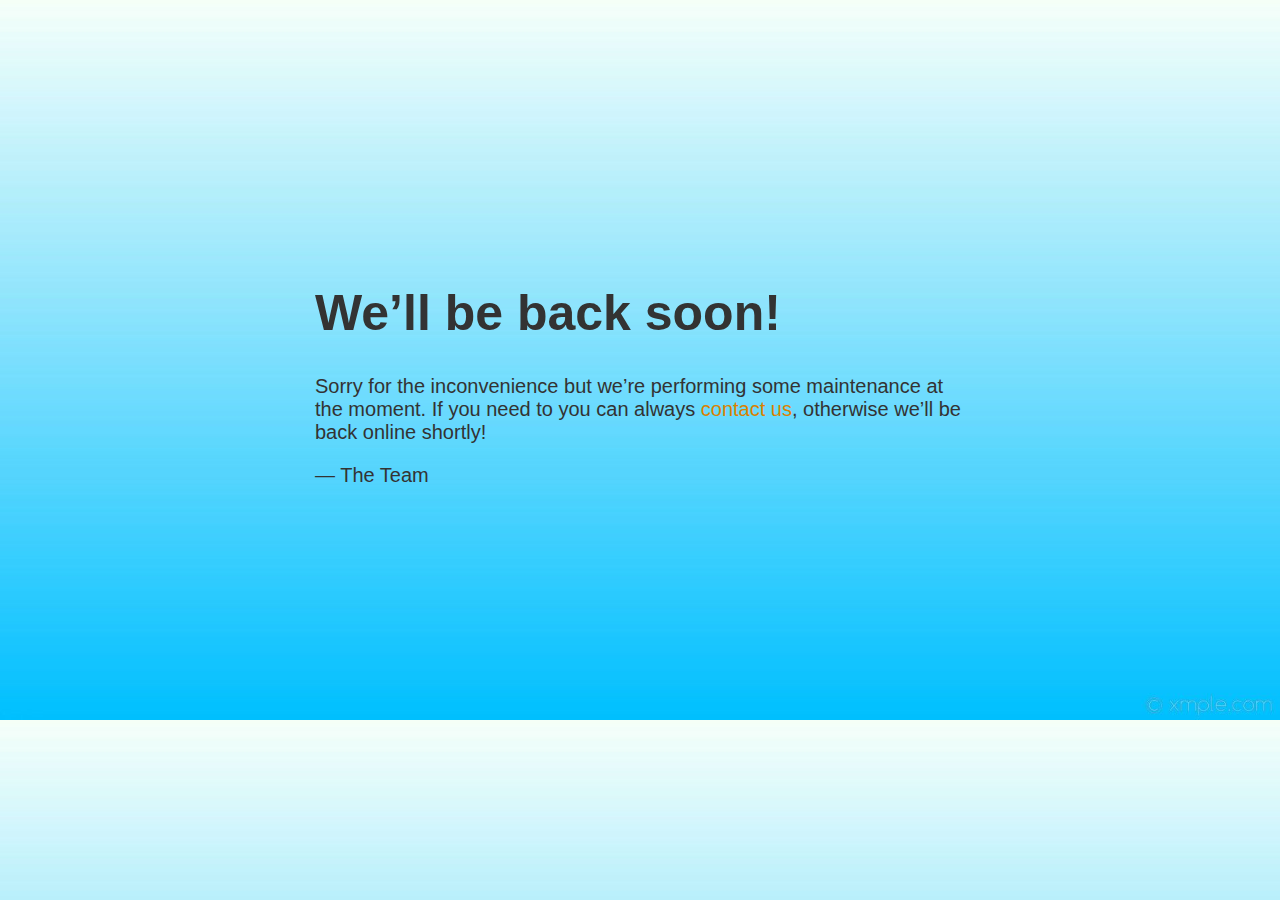
<file: profile.html>
<!doctype html>
<title>Site Maintenance</title>
<link href="CSS/logout.css" rel="stylesheet">
<style>
  body { text-align: center; padding: 150px; }
  h1 { font-size: 50px; }
  body { font: 20px Helvetica, sans-serif; color: #333; }
  article { display: block; text-align: left; width: 650px; margin: 0 auto; }
  a { color: #dc8100; text-decoration: none; }
  a:hover { color: #333; text-decoration: none; }
</style>

<article>
  <h1>We&rsquo;ll be back soon!</h1>
  <div>
    <p>Sorry for the inconvenience but we&rsquo;re performing some maintenance at the moment. If you need to you can always <a href="mailto:#">contact us</a>, otherwise we&rsquo;ll be back online shortly!</p>
    <p>&mdash; The Team</p>
  </div>
</article>
</file>
<file: CSS/logout.css>
body{
    background-image: url("../Images/WallpaperDog-10703063.jpg");
    background-size: cover;
    text-align: center;
    margin-top: 100px;
}
</file>
<file: CSS/page3.css>
.row {
    padding-right: 100px;
    padding-left: 100px;
    font-family: Verdana;
}

h1{
    padding-left: 100px;
    font-family: Verdana;
}

.col-sm-4 img {
    width: 100%;
    height: 100%;
}

.col-sm-12 {
    text-align: center;
    display: inline;
}

.col-sm-12 a {
    padding-right: 10px;
}

.col-sm-8 {
    /*width: 100%;*/
    /*height: 100%;*/
}

@media only screen and (max-width: 500px) {
    .col-sm-4 img {
        grid-template-columns: 100%;
    }
}
</file>
<file: CSS/page4.css>

</file>
<file: CSS/page5.css>
body{
    /*background-image: url("../Images/WallpaperDog-10703063.jpg");*/
    background-size: cover;
    /*position: relative;*/
    /*width: 100vw;*/
    /*height: 100vh;*/
    font-family: Verdana;
    margin: 0;
    position: relative;


}
.navbar-nav a {
    font-size: 20px;
}
</file>
<file: CSS/page6.css>
body{
    background-image: url("../Images/WallpaperDog-10703063.jpg");
    background-size: cover;
}
.navbar-nav a {
    font-size: 20px;
}
</file>
